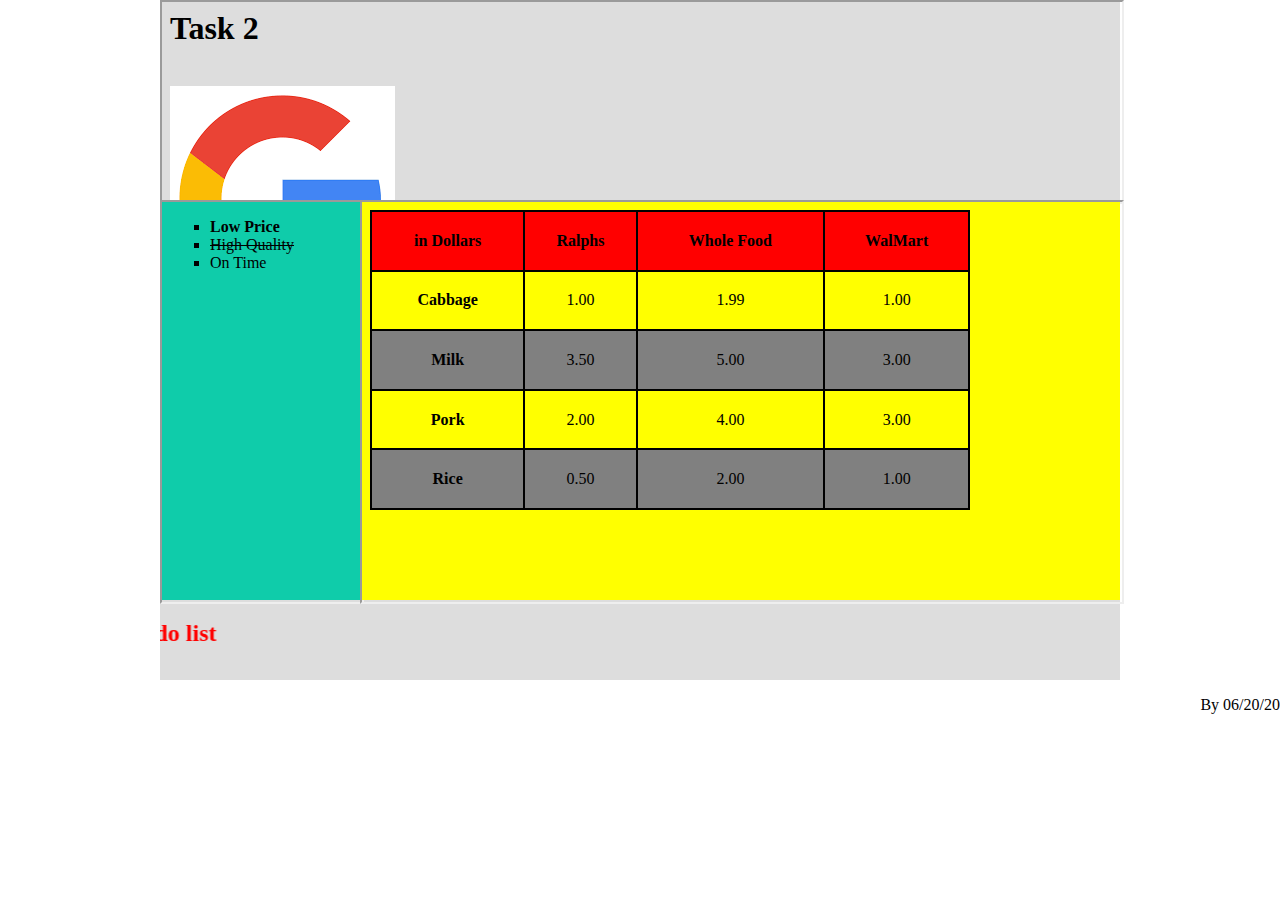
<file: src/Task2/index.html>
<!DOCTYPE html>
<html>
    <head>
        <meta charset="utf-8"/>
        <title>Task 2</title>
        <style>
            body{
                margin:0;
            }
            iframe {
                width: 100%;
                height: 100%;
            }
            footer {
                text-align: right;
            }
            .box{
                width:960px;
                margin:0 auto;
            }
            .header{
                height:200px;
                background-color:#ddd;    
            }
            .main{
                height:400px;
                position:relative;
            }

            .main .left{
                width:200px;
                height:400px;
                position:absolute;
                left:0;
                top:0;
                background-color:#0fccaa;
            }

            .main .right{
                width:760px;
                height:400px;
                position:absolute;
                right:0;
                top:0;
                background-color:#ff0;
            }
            .footer{
                height:80px;
                background-color:#ddd;
            }
        </style>
    </head>
    <body>
        <div class="box">
                <div class="header">
                    <iframe src="frame1.html"></iframe>
                </div>
                <div class="main">
                    <div class="left">
                        <iframe src="frame2.html"></iframe>
                    </div>
                    <div class="right">
                        <iframe src="frame3.html"></iframe>
                    </div>        
                </div>
                <div class="footer">
                    <marquee style="color:red;" direction='right'><h2>To-do list</h2></marquee>
                </div>
            </div>         
    </body>
    <footer>
        <p>By 06/20/20</p>
    </footer>
</html>
</file>
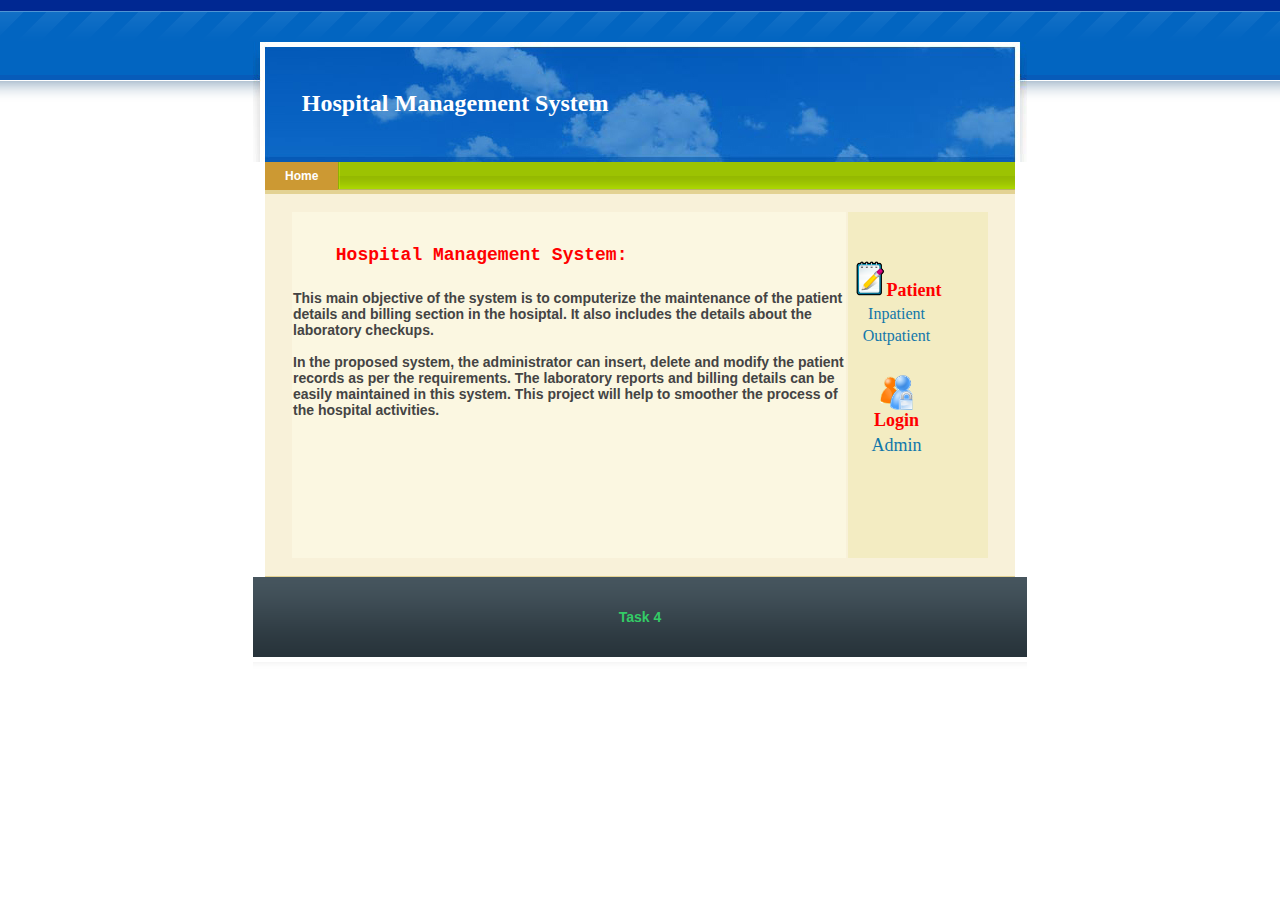
<file: src/Task4/HospitalManagement/WebContent/index.html>
<!DOCTYPE html PUBLIC "-//W3C//DTD XHTML 1.0 Transitional//EN"
"http://www.w3.org/TR/xhtml1/DTD/xhtml1-transitional.dtd">
<html xmlns="http://www.w3.org/1999/xhtml" xml:lang="en" lang="en">
<head>
<meta http-equiv="content-type" content="text/html; charset=iso-8859-1" />
<title>Auction Fraud</title>
<link href="style.css" rel="stylesheet" media="all" type="text/css" />
</head>

<body>
<div id="wrapper"> 
  <div id="container"> 
    <div id="header"> 
      <div id="logo"><br>
        <br>
        <br>
        &nbsp;&nbsp;&nbsp;&nbsp;&nbsp;&nbsp;&nbsp;&nbsp;&nbsp;&nbsp;&nbsp;<strong><font color="#FFFFFF" size="+2" face="Georgia, Times New Roman, Times, serif">
              Hospital Management System <br>
        </font></strong></div></font></strong></div>
    </div>
    <!-- /header -->
    <div id="navbar"> 
      <ul>
        <li><a href="index.html" class="active">Home</a></li>
        <!-- <li><a href="#">Admin</a></li>
        <li><a href="#">Link</a></li>
        <li><a href="#">Link</a></li>
        <li><a href="#">Link</a></li>-->
      </ul>
    </div>
    <!-- /navbar -->
    <div id="main"> 
      <div id="intro"> 
        <!-- <div id="sellerpic">
        </div>-->
        <!-- /jakepic -->
        <div id="text"> </div>
        <!-- /text -->
        <table height="350" align="center" width="700">
          <tr bgcolor="#CC3300"> 
            <td width="610" bgcolor="#FBF7E1" valign="top"><p align="justify"><br>
                <br>
                &nbsp;&nbsp;&nbsp;&nbsp;&nbsp;&nbsp;&nbsp;&nbsp;&nbsp;&nbsp; <strong><font color="#FF0000" size="+1" face="Courier New">Hospital Management System:</font></strong> <br>
                <br>
                <h3>  This main objective of the system is to computerize the maintenance of the patient details and
                    billing section in the hosiptal. It also includes the details about the laboratory checkups.
                    <br>
                <br>
                    In the proposed system, the administrator can insert, delete and modify the patient records as per
                    the requirements. The laboratory reports and billing details can be easily maintained in this system.
                    This project will help to smoother the process of the hospital activities.
                </h3> </p></td>
            <td width="147" bgcolor="#F3ECC2"> <table>
                <tr> 
                  <td align="center"><font color="#FF0000" size="+1" face="Georgia, Times New Roman, Times, serif"><strong><img src="images/reg.png" width="35" height="35">Patient</strong></font></td>
                </tr>
                <tr> 
                  <td align="center"><font face="Comic Sans MS" size="3" class="big"><a href="inpatient_signup.jsp">Inpatient</a></font></td>
                </tr>
                <tr> 
                  <td align="center"><font face="Comic Sans MS" size="3" class="big"><a href="patient_log.jsp">Outpatient</a></font></td>
                </tr>
                <tr></tr>
                <tr></tr>
                <tr></tr>
                <tr></tr>
                <tr></tr>
                <tr></tr>
                <tr></tr>
                <tr></tr>
                <tr></tr>
                <tr></tr>
                <tr></tr>
                <tr></tr>
                <tr></tr>
                <tr> 
                  <td align="center"><font color="#FF0000" size="+1" face="Georgia, Times New Roman, Times, serif"><strong><img src="images/log1.png" width="35" height="35"><br>
                    Login</strong></font></td>
                </tr>
<!--                <tr> -->
<!--                  <td align="center"><font face="Comic Sans MS" size="+1" class="big"><a href="patient_log.jsp">Seller</a></font></td>-->
<!--                </tr>-->
<!--                <tr> -->
<!--                  <td align="center"><font face="Comic Sans MS" size="+1" class="big"><a href="user_log.jsp">User</a></font></td>-->
<!--                </tr>-->
                <tr> 
                  <td align="center"><font face="Comic Sans MS" size="+1" class="big"><a href="admin_log.jsp">Admin</a></font></td>
                </tr>
                <tr></tr>
                <tr></tr>
                <tr></tr>
                <tr></tr>
                <tr></tr>
                <tr></tr>
                <tr></tr>
                <tr></tr>
                <tr></tr>
                <tr></tr>
                <tr></tr>
                <tr></tr>
                <tr></tr>
                <tr></tr>
                <tr></tr>
                <tr></tr>
                <tr></tr>
                <tr></tr>
                <tr></tr>
                <tr></tr>
                <tr></tr>
                <tr></tr>
                <tr></tr>
                <tr></tr>
                <tr></tr>
                <tr></tr>
                <tr></tr>
              </table></td>
          </tr>
        </table>
      </div>
      <!-- /intro -->
      <div id="columns-wrapper"> 
        <!-- /form-intro -->
        <!-- /newsletter -->
        <!-- /right -->
        <!-- /left -->
      </div>
      <!-- /columns-wrapper -->
    </div>
    <!-- /main -->
    <div id="footer"> 
<!--      <div id="footer-right">&nbsp;</div>-->
<!--      <div id="footer-left">&nbsp;</div>-->
      <br>
      <br>
      <strong><font color="#33CC66">Task 4</font></strong> </div>
    <!-- /footer -->
  </div>
  <!-- /container -->
</div>
<!-- /wrapper -->
</body>
</html>
</file>
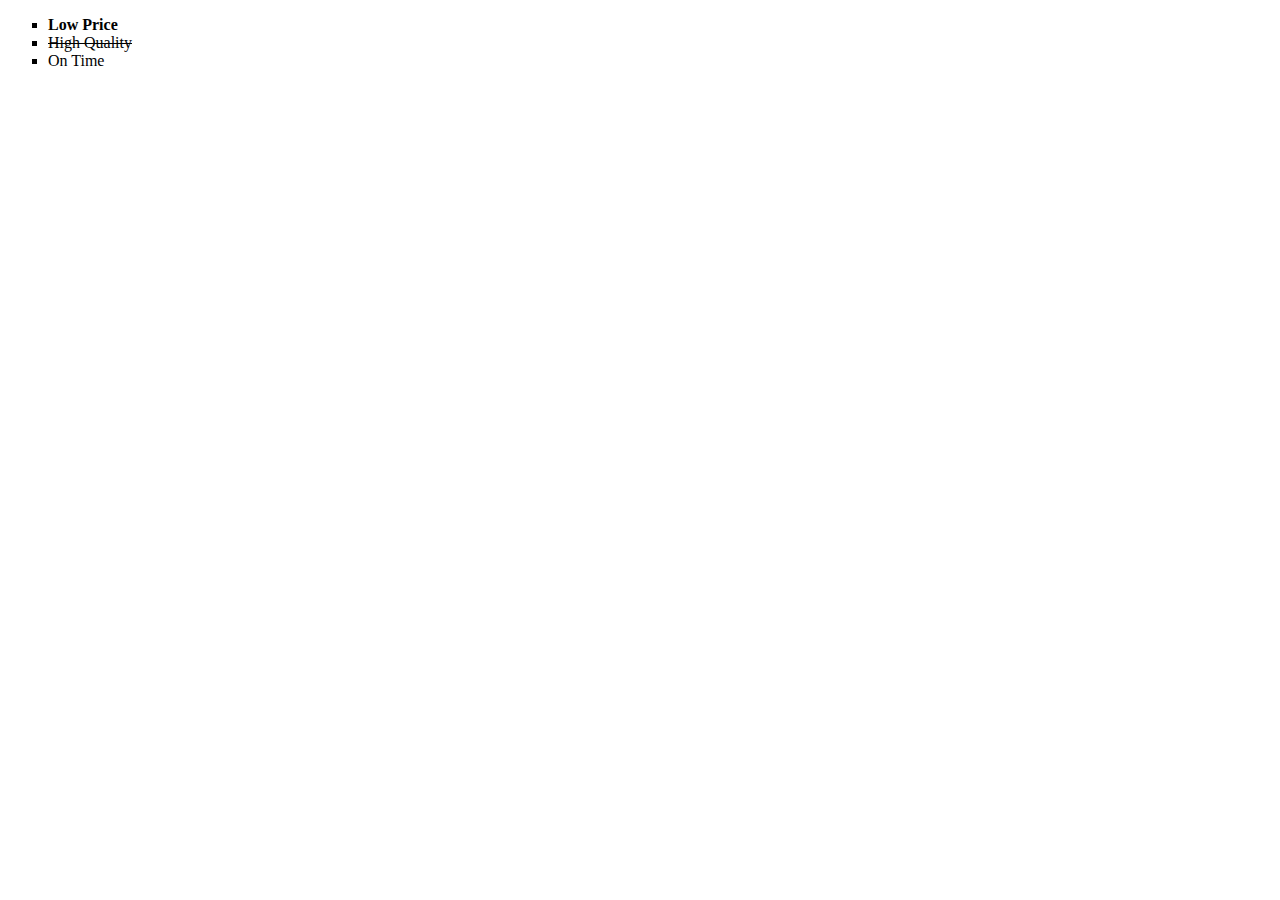
<file: src/Task2/frame2.html>
<!DOCTYPE html>
<html lang="en">
<head>
    <meta charset="UTF-8">
    <meta name="viewport" content="width=device-width, initial-scale=1.0">
    <meta http-equiv="X-UA-Compatible" content="ie=edge">
    <title>Document</title>
</head>
<body>
    <ul style="list-style-type:square">
            <li><b>Low Price</b></li>
            <li><del>High Quality</del></li>
            <li>On Time</li>
    </ul>
</body>
</html>
</file>
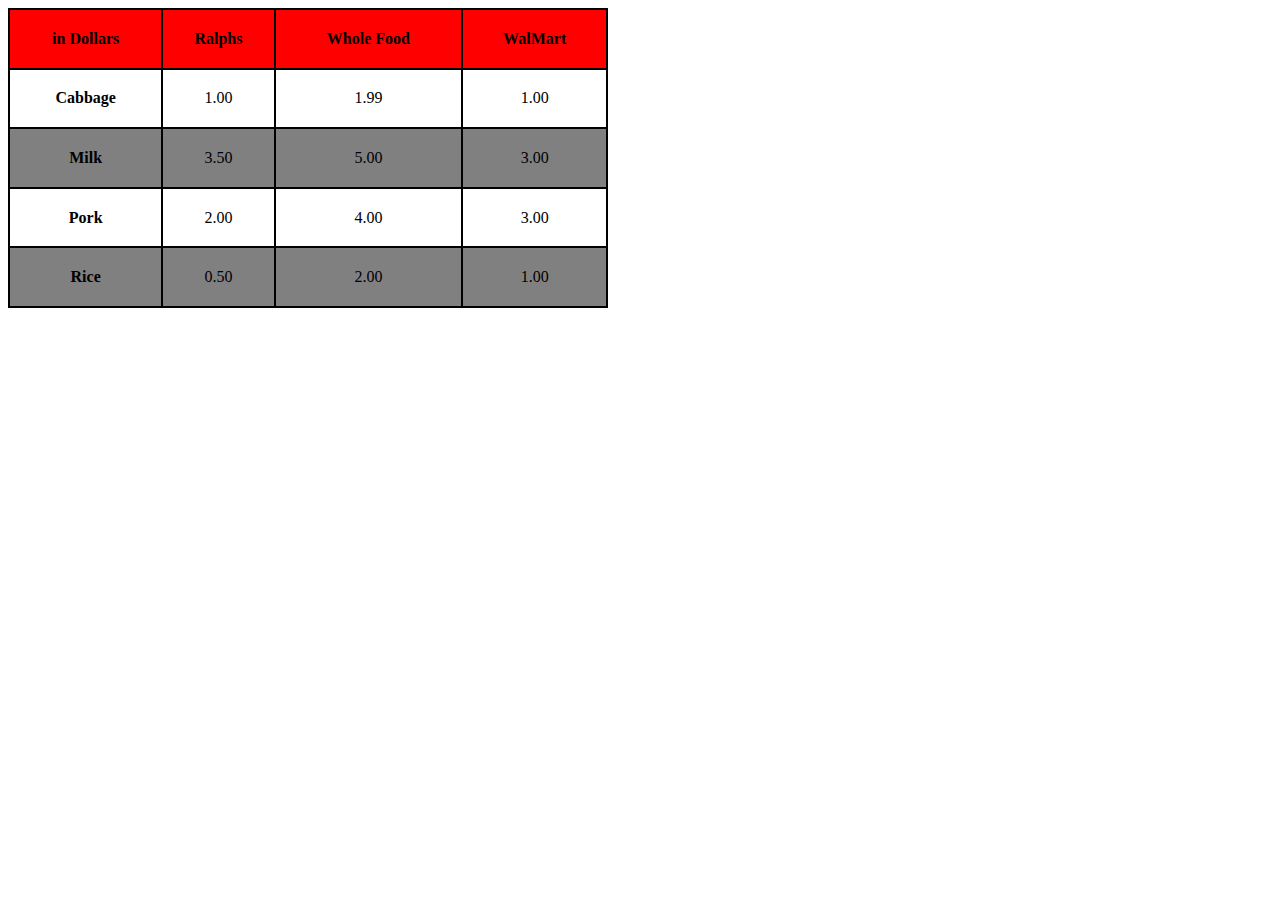
<file: src/Task2/frame3.html>
<!DOCTYPE html>
<html lang="en">
<head>
    <meta charset="UTF-8">
    <meta name="viewport" content="width=device-width, initial-scale=1.0">
    <meta http-equiv="X-UA-Compatible" content="ie=edge">
    <title>Document</title>
    <style>
        table {
            width: 600px;
            height: 300px;
            border-collapse: collapse;
            text-align: center;
        }
        tr:nth-child(odd) {
            background-color: grey;
        }
        th {
            background-color: red;
        }
        table, th, tr, td {
            border: 2px solid black;
        }
    </style>
</head>
<body>
    <table>
        <tr>
            <th>in Dollars</th>
            <th>Ralphs</th>
            <th>Whole Food</th>
            <th>WalMart</th>
        </tr>
        <tr>
            <td><b>Cabbage</b></td>
            <td>1.00</td>
            <td>1.99</td>
            <td>1.00</td>
        </tr>
        <tr>
            <td><b>Milk</b></td>
            <td>3.50</td>
            <td>5.00</td>
            <td>3.00</td>
        </tr>
        <tr>
            <td><b>Pork</b></td>
            <td>2.00</td>
            <td>4.00</td>
            <td>3.00</td>
        </tr>
        <tr>
            <td><b>Rice</b></td>
            <td>0.50</td>
            <td>2.00</td>
            <td>1.00</td>
        </tr>
    </table>
</body>
</html>
</file>
<file: src/Task4/HospitalManagement/WebContent/style.css>
html, body {
	height: 100%;
}

body {
	font: 14px Arial, Helvetica, sans-serif;
	color: #444;
	margin: 0 auto 20px auto;
	padding: 0;
    
}

/* Resetting styles for cross-browser compatibility */
h1, h2, h3, h4, h5, h6, h7, p, form, ul, ol, li, blockquote, fieldset {margin: 0; padding: 0;}
img, a {border:none; text-decoration: none;}
ul, li {list-style:none;}

/* Default link colors */
a:link {color: #17a; text-decoration: none;}
a:visited {color: #17a; text-decoration: none;}
a:hover {color: #0099ea; text-decoration: underline;}
a:active {color: #17a; text-decoration: none;}

/* Some general styles */
p {
    margin: 0 0 10px 0;
    padding: 0;
    line-height: 1.2em;
}
h1, h2, h3, h4, h5, h6, h7 {font-family: Arial, Helvetica, sans-serif;}
h1, h2 {
    font-size: 16px;
}
h3, h4 {
    font-size: 14px;
}
h5, h6, h7 {
    font-size: 12px;
}

.small {
    font-size: 11px;
}

#wrapper {
    position: relative;
    overflow: auto;
	margin: 0 auto;
	padding: 0;
	width: 100%;
    background: transparent url(images/bg.png) 0 0 repeat-x;
}

#container {
  width: 774px;
  margin: 42px auto 0 auto;
  padding: 0;
}

#header {
	margin: 0 auto;
	padding: 0;
	width: 774px;
	height: 120px;
	background: #055dbc url(images/new.jpg) 100% 0 no-repeat;
}

#navbar {
	margin: 0 auto;
	padding: 0;
	position: relative;
    width: 750px;
	height: 28px;
	background: #9c0 url(images/nav-bg.png) 0 0 repeat-x;
	font: bold 12px tahoma, Arial, Helvetica, sans-serif;
}

#navbar ul {
	margin: 0;
	padding: 0;
	float: left;
}

#navbar li {
	padding: 0 2px 0 0;
	margin: 0;
	float: left;
	background: url(images/nav-sep.png) 100% 0 no-repeat;
}

#navbar ul li a:link, #navbar ul li a:active, #navbar ul li a:visited {
	display: block;
	float: left;
	padding: 0 20px;
	height: 28px;
	line-height: 28px;
    color: #fff;
    text-decoration: none;
}

#navbar ul li a:hover {
	background: url(images/nav-bg.png) 0 100% repeat-x;
}

#main {
    margin: 0;
    padding: 0px;
}

#intro {
	position: relative;
    margin: 0 auto;
    padding: 16px 0;
    width: 750px;
    height: auto;
    background-color: #f8f1d9;
    border-top: 4px solid #e3d293;
    border-bottom: 1px solid #e3d293;
    overflow: auto;
}

#intro #text {
    margin: 0;
    padding: 0 0 0 16px;
    width: 420px;
    float: left;
}

#intro h1 {
    margin-bottom: 10px;
    color: #963;
    font: bold italic 12px Georgia, "Times New Roman", Serif;
}

.pred {
    color: #c00;
    font: bold 16px "Trebuchet MS", Arial, Helvetica, Sans-serif;
    line-height: 110%;
}

#sellerpic {
    margin: 0 16px 0 0;
    padding: 0;
    width: 250px;
    height: 208px;
    background-color: #e3d293;
    border: 5px solid #e3d293;
    float: right;
}

#sellerpic h1 {
    margin-top: 5px;
    font-size: 11px;
    font-weight: bold;
}

#columns-wrapper {
	position: relative;
    margin: 0 auto;
    padding: 0;
    width: 750px;
}

#right {
    position: relative;
    float: right;
    margin: 0;
    padding: 0px;
    width: 261px;
/*    border: 1px solid green;
*/}

#left {
    margin: 0;
    padding: 16px;
    width: 456px;
}

#left h1 {
    margin-bottom: 20px;
    color: #1c60aa;
    font: bold 16px "Trebuchet MS", Arial, Helvetica, Sans-serif;
    line-height: 110%;
}

#left h2 {
    margin-bottom: 20px;
    color: #c00;
    font: bold 16px "Trebuchet MS", Arial, Helvetica, Sans-serif;
}

#left p {
    margin-bottom: 20px;
}

#left #subPages {
    margin: 0;
    padding: 0 16px;
}

#left #indexPage {
    margin: 0;
    padding: 0 16px;
}

#left #indexPage h1.free-bonus {
    margin: 30px 0 0 0;
}

#left #indexPage ol {
    margin-bottom: 20px;
    text-align: left;
}

#left #indexPage ol li {
    margin-left: 1em;
    list-style: decimal;
}

#form-intro {
    margin: 0 0 10px 0;
    padding: 0;
    background: #f1e1b9 url(images/form-intro-bg.png) bottom left no-repeat;
}

#form-intro p {
    margin: 0;
    padding: 10px 10px 30px 10px;
    font-size: 11px;
}

#newsletter {
    margin: 0 0 0 6px;
    padding: 0;
    width: 251px;
    background: #fcf9cd url(images/form-bg.png) 0 0 repeat-y;
    float: left;
}

#newsletter form {
 margin: 0;
 padding: 10px;
}

#newsletter #top {
    margin: 0;
    padding: 0;
    width: 251px;
    height: 11px;
    background: #f1e1b9 url(images/form-bg-top.png) 0 0 no-repeat;
}

#newsletter #bottom {
    margin: 0;
    padding: 0;
    width: 251px;
    height: 11px;
  
}

#newsletter p {
    margin: 0;
    padding: 10px;
    font-size: 11px;
}

#newsletter fieldset {
   border: none;
   margin: 0;
   padding: 5px;
   width: 254px;
}

#newsletter input {
   margin: 2px 0;
   padding: 2px;
   font-family: Verdana, Arial, Helvetica, sans-serif;
   font-size: 11px;
   border: 1px solid #ead299;
   width: 114px;
}

#newsletter label {
   float: left;
   display: block;
   width: 100px;
   margin: 7px 0 0 0;
   padding: 0;
   font-size: 11px;
   font-weight: bold;
}

#newsletter .submit-btn {
   width: 120px;
   height: 20px;
   line-height: 18px;
   margin: 5px 0 0 102px;
   padding: 0;
   background: #9dc302 url(images/submit-bg.png) 0 0 repeat-x;
   border: 1px solid #a8c35a;
   color: #425301;
   font-size: 10px;
}

#newsletter .submit-btn:hover {
    background: #e26400 url(images/submit-bg.png) bottom left repeat-x;
    border: 1px solid #c60;
    color: #fff;
    }

/* Footer --------------------------------------------------------------------------------------------------------- */
#footer {
    /*clear: both;*/
	margin: 0 auto;
	padding: 0;
	color: #ccc;
	width: 774px;
    height: 92px;
	background: #27333a url(images/footer-bg.png) 0 0 repeat-x;
	text-align: center;
}

#footer-left {
    float: left;
	margin: 0;
	padding: 0;
	width: 12px;
    height: 92px;
	background: #27333a url(images/footer-bg-l.png) 0 0 no-repeat;
}

#footer-right {
    float: right;
	margin: 0;
	padding: 0;
	width: 12px;
    height: 92px;
	background: #27333a url(images/footer-bg-r.png) 0 0 no-repeat;
}

#footer p {
	padding-top: 5px;
    margin: 0;
	font-size: 10px;
	line-height: 14px;
}

#footer a:link, #footer a:visited, #footer a:active {
	font-size: 11px;
	color: #fff;
    font-weight: bold;
    text-decoration: none;
}

#footer a:hover {
    text-decoration: underline;
}
#b:hover
{
border-color:green;
background-color:yellow;
}
.big:hover
{
font-weight:bold;
}
.btn {
   width: 70px;
   height: 20px;
   line-height: 20px;
   margin: 5px 0 0 102px;
   padding: 0;
   background: #9dc302 url(images/submit-bg.png) 0 0 repeat-x;
   border: 1px solid #a8c35a;
   color: #425301;
   font-size: 10px;
}
.btn:hover {
    background: #e26400 url(images/submit-bg.png) bottom left repeat-x;
    border: 1px solid #c60;
    color: #fff;
    }
	.active{
	background-color:#CC9933;
	}

#over
{

overflow:scrool;
}
.bi:hover{
width:150;
height:150;
}
</file>
